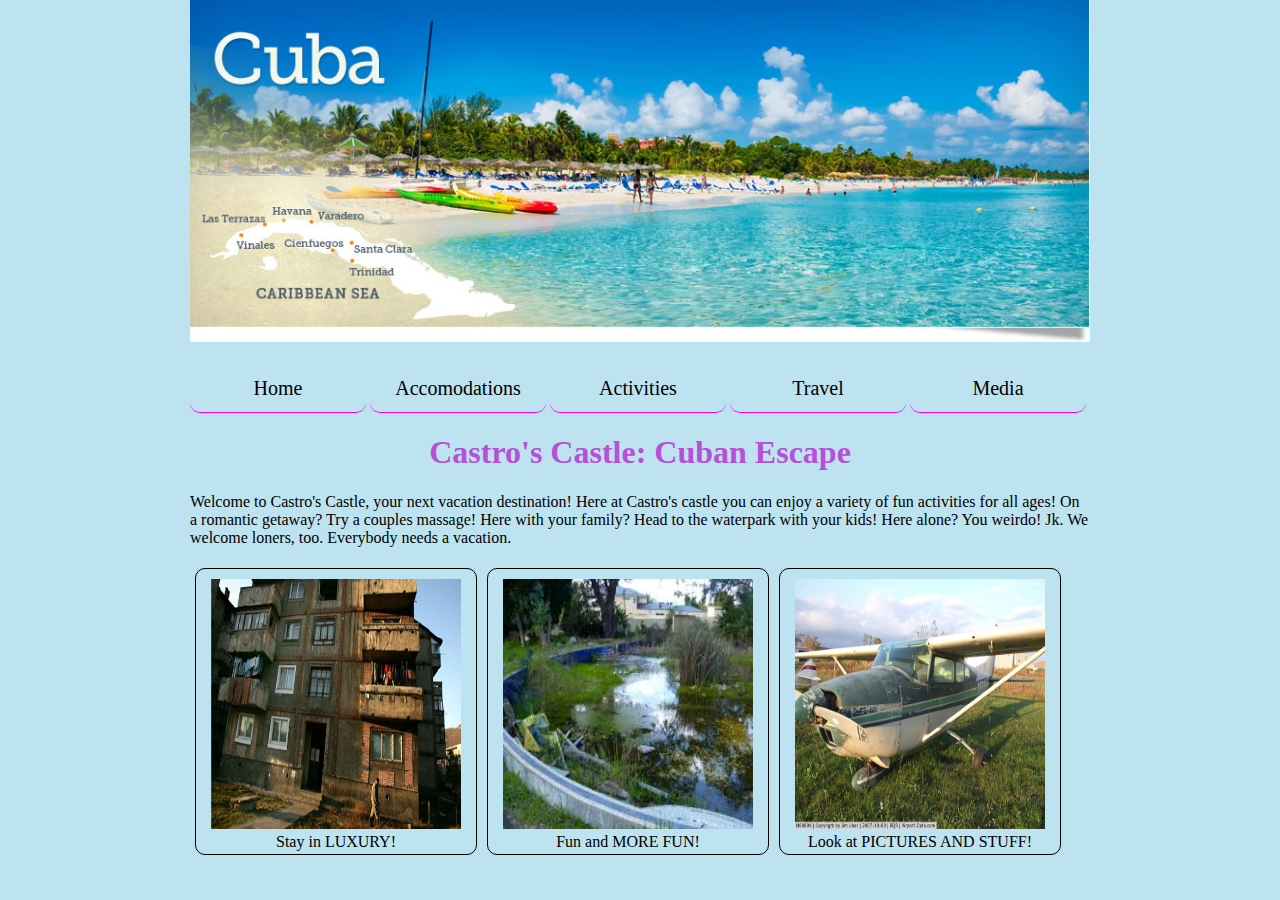
<file: index.html>
<!DOCTYPE html>
<html>
  <head>
    <link href="css/styles.css" rel="stylesheet" type="text/css" media="all">
    <title>Castro's Castle</title>
  </head>
  <body>
    <img id="header" src="img/header.jpg" alt="picture of cuba"/>
    <ul id="nav">
      <li><a href="index.html">Home</a></li>
      <li><a href="pages/accommodations.html">Accomodations</a></li>
      <li><a href="pages/activities.html">Activities</a></li>
      <li><a href="pages/travel.html">Travel</a></li>
      <li><a href="pages/media.html">Media</a></li>
    </ul>
    <h1>Castro's Castle: Cuban Escape</h1>
    <p>Welcome to Castro's Castle, your next vacation destination! Here at Castro's castle
      you can enjoy a variety of fun activities for all ages! On a romantic getaway? Try a couples
      massage! Here with your family? Head to the waterpark with your kids! Here alone? You weirdo!
      Jk. We welcome loners, too. Everybody needs a vacation.</p>
    <div class="clickbait">
      <div>
        <a href="pages/accommodations.html">
          <img src="img/hotel.jpg" alt="Crappy hotel"/>
          Stay in LUXURY!
        </a>
      </div>
      <div>
        <a href="pages/activities.html">
          <img src="img/waterpark.jpeg" alt="Abandoned waterpark"/>
          Fun and MORE FUN!
        </a>
      </div>
      <div>
        <a href="pages/media.html">
          <img src="img/cessna.jpg" alt="Dilapitated cessna"/>
          Look at PICTURES AND STUFF!
        </a>
      </div>
    </div>

  </body>
</html>
</file>
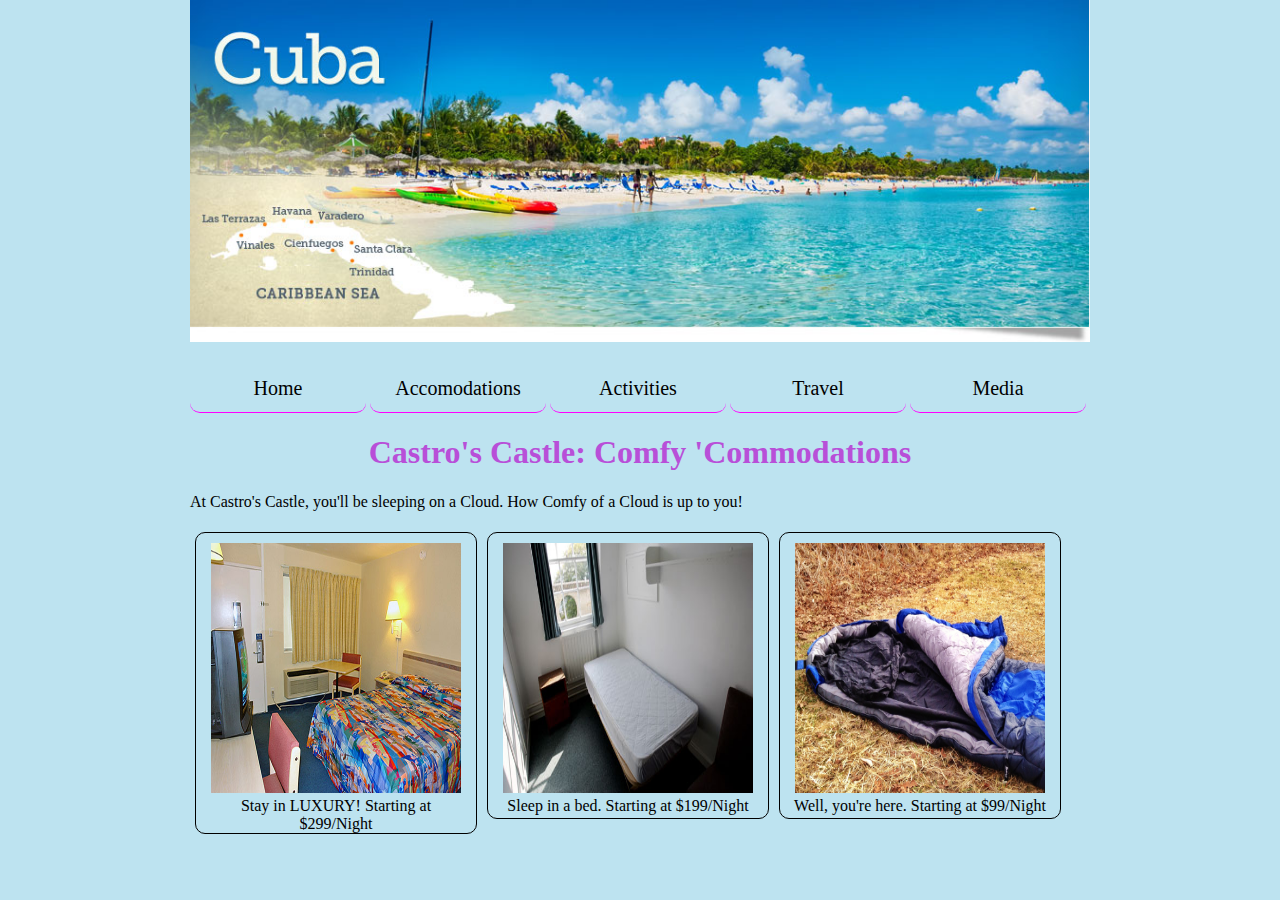
<file: pages/accommodations.html>
<!DOCTYPE html>
<html>
  <head>
    <link href="../css/styles.css" rel="stylesheet" type="text/css" media="all">
    <title>Accommodations at Castro's Castle</title>
  </head>
  <body>
    <img id="header" src="../img/header.jpg" />
    <ul id="nav">
      <li><a href="../index.html">Home</a></li>
      <li><a href="accommodations.html">Accomodations</a></li>
      <li><a href="activities.html">Activities</a></li>
      <li><a href="travel.html">Travel</a></li>
      <li><a href="media.html">Media</a></li>
    </ul>
    <h1>Castro's Castle: Comfy 'Commodations</h1>
    <p>At Castro's Castle, you'll be sleeping on a Cloud. How Comfy of a Cloud is up to you!</p>
    <div class="clickbait">
      <div style="padding-bottom:30px;">
          <img src="../img/highbed.jpg" alt="random motel 6"/>
          Stay in LUXURY! Starting at $299/Night
      </div>
      <div>
          <img src="../img/midbed.jpg" alt="tiny studio with no bedsheets"/>
          Sleep in a bed. Starting at $199/Night
      </div>
      <div>
          <img src="../img/lowbed.jpg" alt="unwashed sleeping bag, on the ground"/>
          Well, you're here. Starting at $99/Night
      </div>
    </div>
  </body>
</html>
</file>
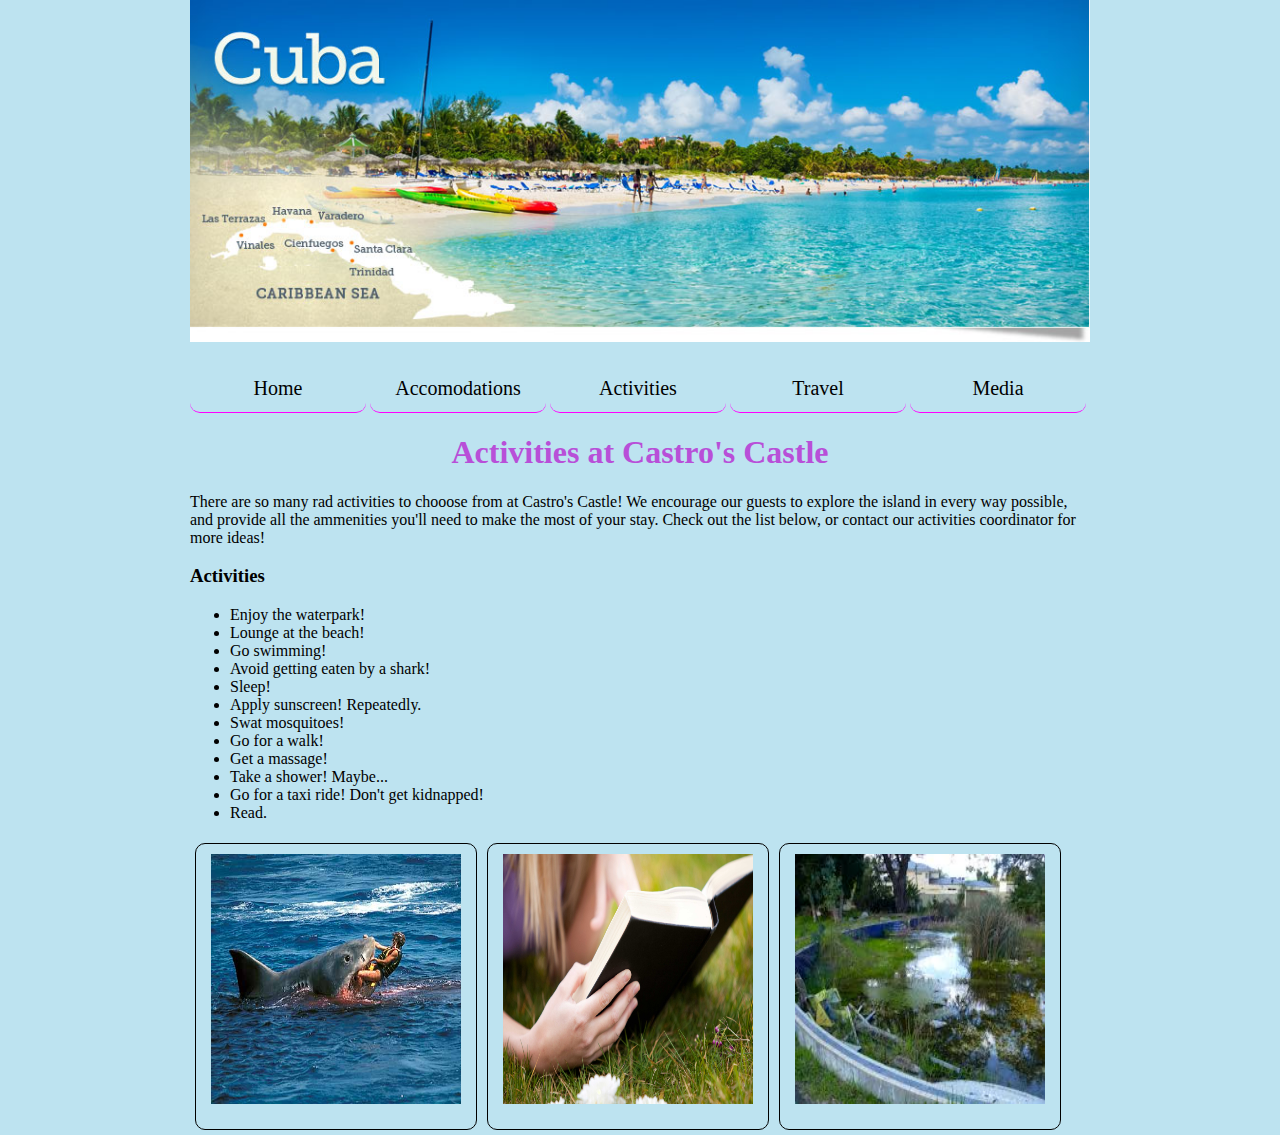
<file: pages/activities.html>
<!DOCTYPE html>
<html>
  <head>
    <link href="../css/styles.css" rel="stylesheet" type="text/css" media="all">
    <title>Activities at Castro's Castle</title>
  </head>
  <body>
    <img id="header" src="../img/header.jpg" />
    <ul id="nav">
      <li><a href="../index.html">Home</a></li>
      <li><a href="accommodations.html">Accomodations</a></li>
      <li><a href="activities.html">Activities</a></li>
      <li><a href="travel.html">Travel</a></li>
      <li><a href="media.html">Media</a></li>
    </ul>
    <h1>Activities at Castro's Castle</h1>
      <p>There are so many rad activities to chooose from at Castro's Castle! We encourage
        our guests to explore the island in every way possible, and provide all the ammenities
        you'll need to make the most of your stay. Check out the list below, or contact our activities
        coordinator for more ideas!</p>
    <h3>Activities</h3>
      <ul>
        <li>Enjoy the waterpark!</li>
        <li>Lounge at the beach!</li>
        <li>Go swimming!</li>
        <li>Avoid getting eaten by a shark!</li>
        <li>Sleep!</li>
        <li>Apply sunscreen! Repeatedly.</li>
        <li>Swat mosquitoes!</li>
        <li>Go for a walk!</li>
        <li>Get a massage!</li>
        <li>Take a shower! Maybe...</li>
        <li>Go for a taxi ride! Don't get kidnapped!</li>
        <li>Read.</li>
      </ul>

      <div class="clickbait">
        <div>
            <img src="../img/sharkattack.jpg" alt="man being eaten by shark"/>
        </div>
        <div>
            <img src="../img/reading.jpg" alt="human reading a book"/>
        </div>
        <div>
            <img src="../img/waterpark.jpeg" alt="horrible water park"/>
        </div>
      </div>
  </body>
</html>
</file>
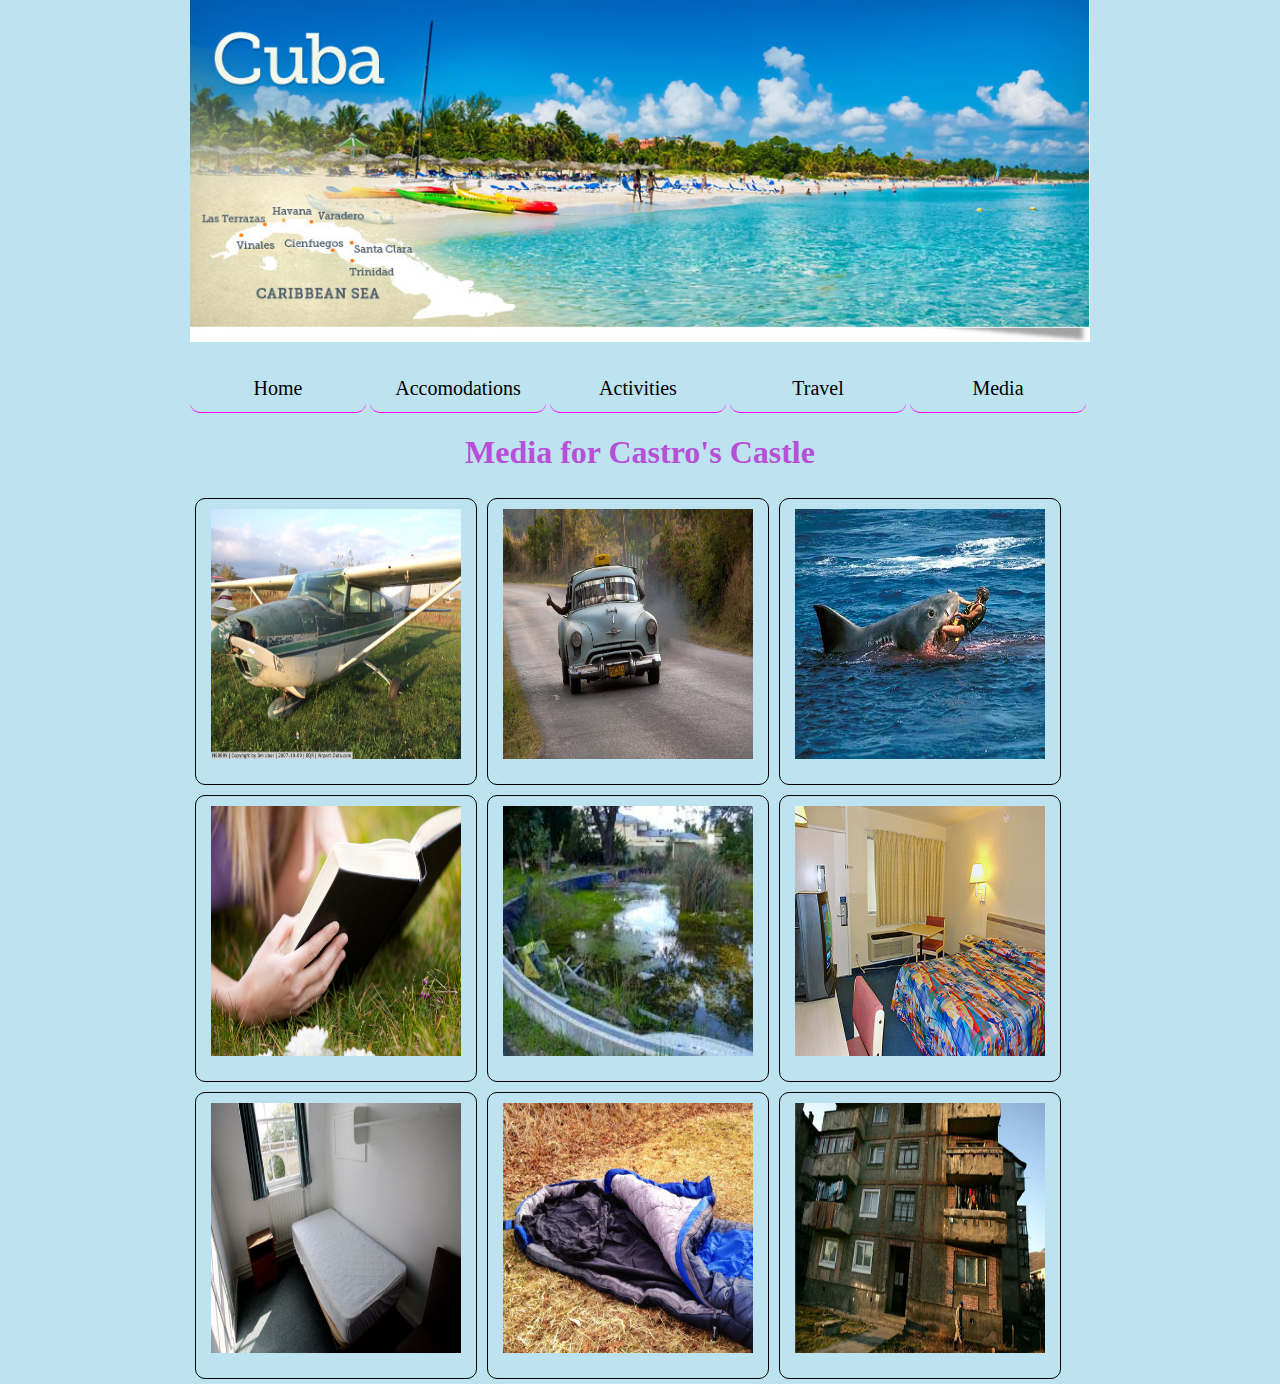
<file: pages/media.html>
<!DOCTYPE html>
<html>
  <head>
    <link href="../css/styles.css" rel="stylesheet" type="text/css" media="all">
    <title>Media</title>
  </head>
  <body>
    <img id="header" src="../img/header.jpg" />
    <ul id="nav">
      <li><a href="../index.html">Home</a></li>
      <li><a href="accommodations.html">Accomodations</a></li>
      <li><a href="activities.html">Activities</a></li>
      <li><a href="travel.html">Travel</a></li>
      <li><a href="media.html">Media</a></li>
    </ul>
    <h1>Media for Castro's Castle</h1>
    <div class="clickbait">
      <div>
          <img src="../img/cessna.jpg" alt="Dilapitated cessna"/>
      </div>
      <div>
          <img src="../img/taxi.jpg" alt="Enthusiastic Cuban taxi driver"/>
      </div>
      <div>
          <img src="../img/sharkattack.jpg" alt="man being eaten by shark"/>
      </div>
      <div>
          <img src="../img/reading.jpg" alt="human reading a book"/>
      </div>
      <div>
          <img src="../img/waterpark.jpeg" alt="horrible water park"/>
      </div>
      <div>
          <img src="../img/highbed.jpg" alt="random motel 6"/>
      </div>
      <div>
          <img src="../img/midbed.jpg" alt="tiny studio with no bedsheets"/>
      </div>
      <div>
          <img src="../img/lowbed.jpg" alt="unwashed sleeping bag, on the ground"/>
      </div>
      <div>
          <img src="../img/hotel.jpg" alt="crappy hotel"/>
      </div>
    </div>
  </body>
</html>
</file>
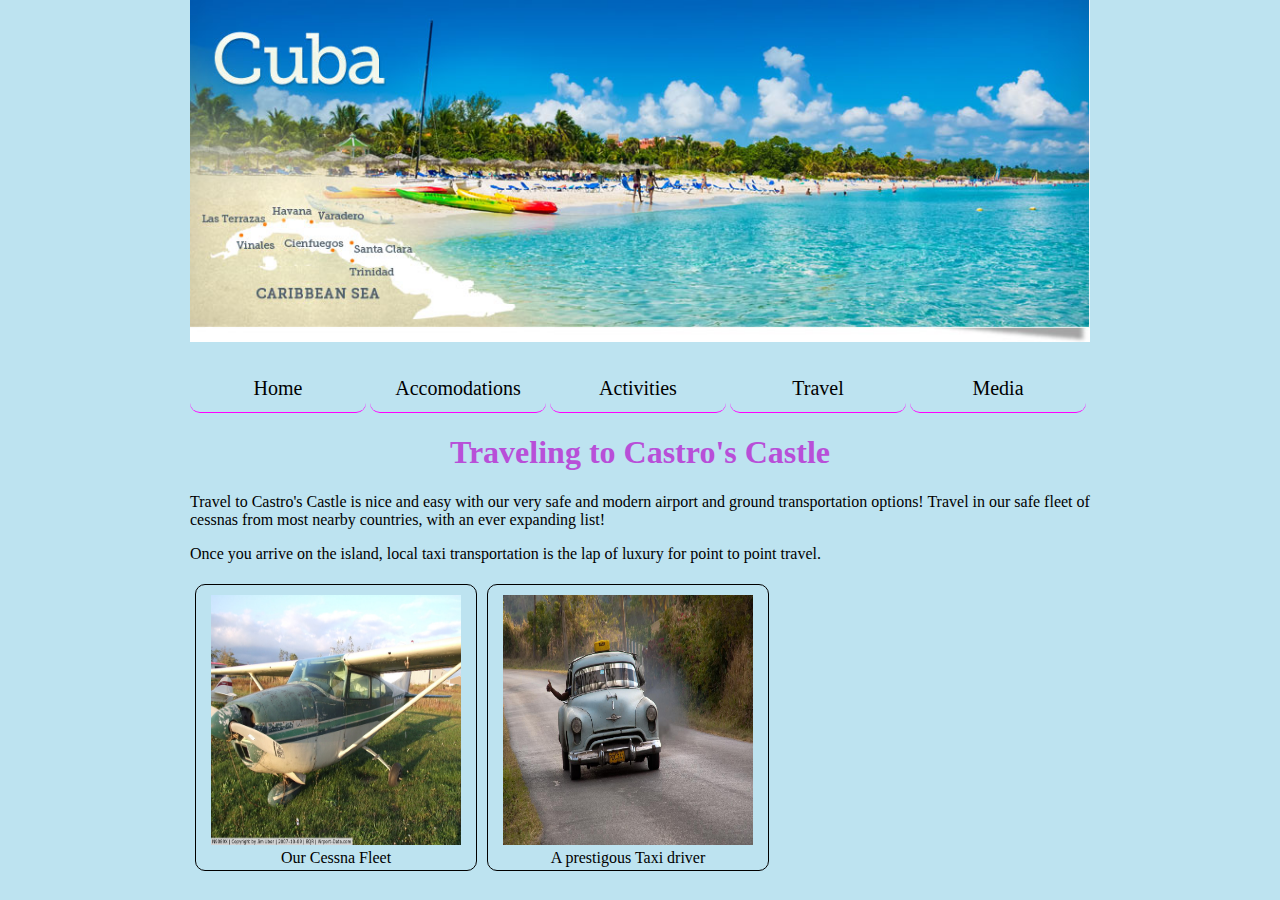
<file: pages/travel.html>
<!DOCTYPE html>
<html>
  <head>
    <link href="../css/styles.css" rel="stylesheet" type="text/css" media="all">
    <title>Travel to Castro's Castle</title>
  </head>
  <body>
    <img id="header" src="../img/header.jpg" />
    <ul id="nav">
      <li><a href="../index.html">Home</a></li>
      <li><a href="accommodations.html">Accomodations</a></li>
      <li><a href="activities.html">Activities</a></li>
      <li><a href="travel.html">Travel</a></li>
      <li><a href="media.html">Media</a></li>
    </ul>
    <h1>Traveling to Castro's Castle</h1>
      <p>Travel to Castro's Castle is nice and easy with our very safe and modern airport and
        ground transportation options! Travel in our safe fleet of cessnas from most nearby
        countries, with an ever expanding list!</p>
      <p>Once you arrive on the island, local taxi transportation is the lap of luxury for
        point to point travel.</p>
        <div class="clickbait">
          <div>
              <img src="../img/cessna.jpg" alt="Dilapitated cessna"/>
              Our Cessna Fleet
          </div>
          <div>
              <img src="../img/taxi.jpg" alt="Enthusiastic Cuban taxi driver"/>
              A prestigous Taxi driver
          </div>
        </div>

  </body>
</html>
</file>
<file: css/styles.css>
body {
  background-color: #bde3f0;
  width:900px;
  margin:auto;
}

#header {
  width:900px;
}

h1 {
  color: #b84fd8;
  text-align: center;
}

.clickbait {
  text-decoration: none;
  text-align: center;

}

.clickbait div {
  display:block;
  float:left;
  width:260px;
  height:260px;
  padding:10px;
  padding-bottom: 15px;
  margin:5px;
  border-radius: 10px;
  border:1px solid black;
}

.clickbait div a {
  text-decoration: none;
  color:black;
  display:block;
  height:260px;
  width:260px;
}

.clickbait div a:hover {
  color:#b84fd8;

}

.clickbait div a img, .clickbait div img {
  height:250px;
  width:250px;
}

#nav {
  list-style-type: none;
  margin-left:0px;
  padding:0;

}
#nav li {
  display:inline-block;
}
#nav li a{
  display:block;
  width:176px;
  height:35px;
  text-align:center;
  padding-top:15px;
  font-size: 20px;
  text-decoration: none;
  color:black;
  border-bottom: 1px solid magenta;
  border-radius:10px;
}

#nav li a:hover {
  color:#b84fd8;
  background-color:white;
  border:1px solid magenta;
}
</file>
